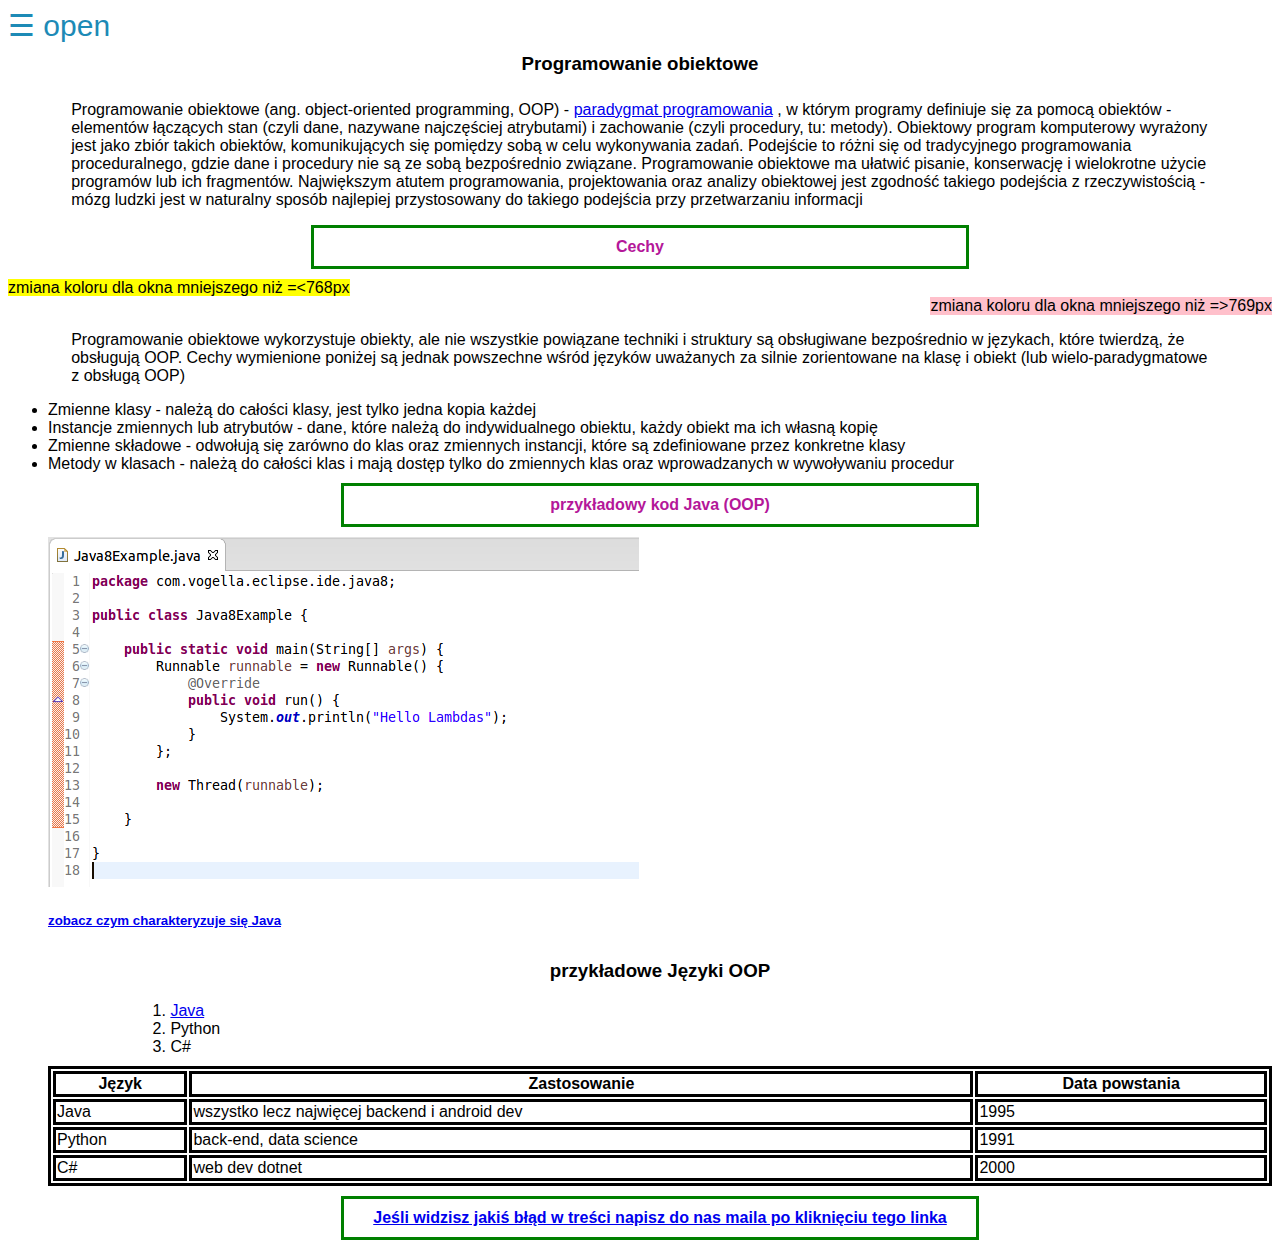
<file: index.html>
<!DOCTYPE html>
<html lang="en">
<head>
    <meta charset="UTF-8">
    <meta http-equiv="X-UA-Compatible" content="IE=edge">
    <meta name="viewport" content="width=device-width, initial-scale=1.0">
    <link rel="stylesheet" type="text/css" href="light-theme.css" />

    <title>projekt 1</title>
    <!--https://github.com/TalekC-137/first-->
</head>
<body >

        <!--TODO: change subject to space realated, implement dark theme with pics of dark sky and white with some day light pics
        or very bright space bs-->



        <div id="mySidenav" class="sidenav">
            <a href="javascript:void(0)" class="closebtn" onclick="closeNav()">&times;</a>
            <button class="btn_style" onclick="toggleTheme()">
                TOGGLE THEME
            </button> 
              <a href="index.html">Main</a>
        <a href="java.html">Java</a>
        <a href="python.html">Python</a>
        <a href="calculator.html">kalkulator walut</a>

          </div>
          
          <span style="font-size:30px;cursor:pointer;color: rgb(29, 138, 182);" onclick="openNav()">&#9776; open</span>
          
          <script>
          function openNav() {
            document.getElementById("mySidenav").style.width = "250px";
          }
          
          function closeNav() {
            document.getElementById("mySidenav").style.width = "0";
          }
          </script>

    <h3 class="center">
        Programowanie obiektowe
    </h3>
   
<p class="padding">
    Programowanie obiektowe (ang. object-oriented programming, OOP) -
    <a href="https://pl.wikipedia.org/wiki/Paradygmat_programowania">paradygmat programowania</a>
 , w którym programy definiuje się za pomocą obiektów - elementów łączących stan (czyli dane, nazywane najczęściej atrybutami) i zachowanie (czyli procedury, tu: metody). Obiektowy program komputerowy wyrażony jest jako zbiór takich obiektów, komunikujących się pomiędzy sobą w celu wykonywania zadań.

    Podejście to różni się od tradycyjnego programowania proceduralnego, gdzie dane i procedury nie są ze sobą bezpośrednio związane. Programowanie obiektowe ma ułatwić pisanie, konserwację i wielokrotne użycie programów lub ich fragmentów.
    
    Największym atutem programowania, projektowania oraz analizy obiektowej jest zgodność takiego podejścia z rzeczywistością - mózg ludzki jest w naturalny sposób najlepiej przystosowany do takiego podejścia przy przetwarzaniu informacji</p>

    <h4 class="color_frame">
        Cechy
    </h4>
 <!--nie wiem co dodać ze zmianą koloru przy zmianie okna więc dodaję to, jak na coś wpadnę to dodam przy kolejny projekcie-->
    <div class="clearfix">
        <span class="float-right-sm">zmiana koloru dla okna mniejszego niż =&lt;768px</span><br>
        <span class="float-right-lg">zmiana koloru dla okna mniejszego niż =&gt;769px</span><br>
      </div>

    <script>
    var counter = 0;
        function toggleTheme() {
            counter++;
            var sheets = document
                .getElementsByTagName('link');
            if(counter%2 == 1){
               sheets[0].href = "dark-theme.css";
            }else{
                sheets[0].href = "light-theme.css";
            }
        }
    </script>

    <p style="font-family: helvetica;" class="padding"> Programowanie obiektowe wykorzystuje obiekty, ale nie wszystkie powiązane techniki i struktury są obsługiwane bezpośrednio w    językach,  które twierdzą, że obsługują OOP. Cechy wymienione poniżej są jednak powszechne wśród języków uważanych za silnie zorientowane na klasę i obiekt (lub wielo-paradygmatowe z obsługą OOP)</p>
   
<ul class="colorsUl">
    
    <li>Zmienne klasy - należą do całości klasy, jest tylko jedna kopia każdej</li>
    <li>Instancje zmiennych lub atrybutów - dane, które należą do indywidualnego obiektu, każdy obiekt ma ich własną kopię</li>
    <li>Zmienne składowe - odwołują się zarówno do klas oraz zmiennych instancji, które są zdefiniowane przez konkretne klasy</li>
    <li>Metody w klasach - należą do całości klas i mają dostęp tylko do zmiennych klas oraz wprowadzanych w wywoływaniu procedur</li>

    <h4 class="color_frame">
        przykładowy kod Java (OOP)
    </h4>

    <img src="javaCode.png" alt="przykładowy kod java">



    <h5 class="center">
        <a href="java.html"> zobacz czym charakteryzuje się Java</a>
    </h5>

    <h3 class="padding">
        przykładowe Języki OOP
    </h3>

    <ol class="padding">
        <li> <a href="java.html">Java</a>
        </li>
        <li>Python</li>
        <li>C#</li>
      </ol>

      <table style="width:100%">
        <tr>
          <th>Język</th>
          <th>Zastosowanie</th>
          <th>Data powstania</th>
        </tr>
        <tr>
          <td>Java</td>
          <td>wszystko lecz najwięcej backend i android dev</td>
          <td>1995</td>
        </tr>
        <tr>
          <td>Python</td>
          <td>back-end, data science</td>
          <td>1991</td>
        </tr>
        <tr>
            <td>C#</td>
            <td>web dev dotnet</td>
            <td>2000</td>  
          </tr>
      </table>

      <h4 class="color_frame">
        <a href="mailto:zwyklymail202@gmail.com"> Jeśli widzisz jakiś błąd w treści napisz do nas maila po kliknięciu tego linka</a>
    </h4>

</body>
</html>
</file>
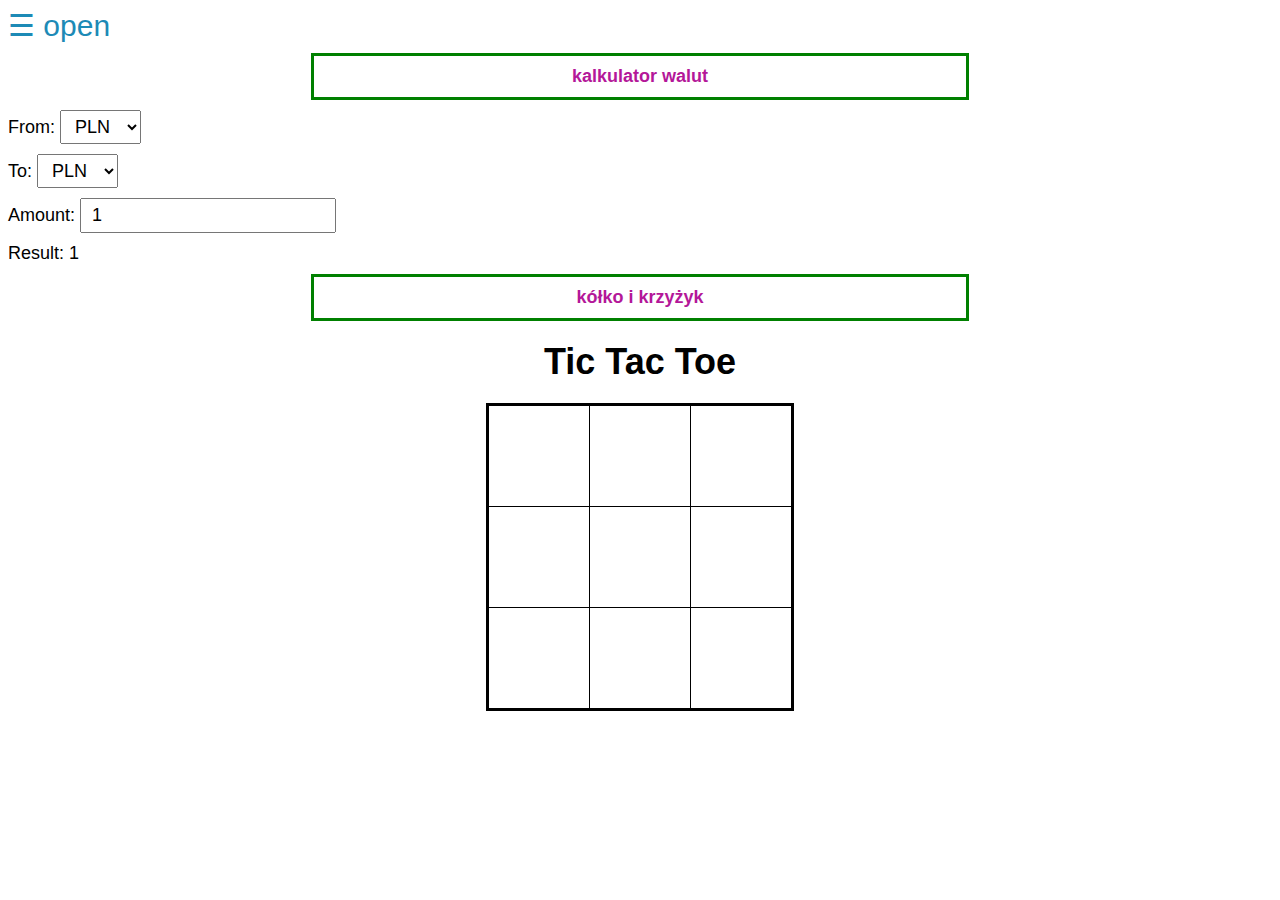
<file: calculator.html>
<!DOCTYPE html>
<html lang="en">
<head>
    <meta charset="UTF-8">
    <meta http-equiv="X-UA-Compatible" content="IE=edge">
    <meta name="viewport" content="width=device-width, initial-scale=1.0">
    <link rel="stylesheet" type="text/css" href="light-theme.css" />

    <title>kalkulator</title>
</head>

<style>
    body {
      font-size: 18px;
    }

    div {
      margin: 10px 0;
    }

    select,
    input {
      font-size: 18px;
      padding: 5px 10px;
    }

    table {
    border-collapse: collapse;
    margin: auto;

  }

    td {
        border: 1px solid black;
        padding: 20px;
        text-align: center;
        font-size: 30px;

        width: 60px;
        height: 60px;
    }

    #message {
    font-size: 40px;
    color: red;
    position: absolute;
    top: 50%;
    left: 50%;
    transform: translate(-50%, -50%);
  }

  </style>


<body >
        <div id="mySidenav" class="sidenav">
            <a href="javascript:void(0)" class="closebtn" onclick="closeNav()">&times;</a>
            <button class="btn_style" onclick="toggleTheme()">
                TOGGLE THEME
            </button> 
            <a href="index.html">Main</a>
            <a href="java.html">Java</a>
            <a href="python.html">Python</a>
            <a href="calculator.html">kalkulator walut</a>
          </div>
          
          <span style="font-size:30px;cursor:pointer;color: rgb(29, 138, 182);" onclick="openNav()">&#9776; open</span>
          
          <h4 class="color_frame">
            kalkulator walut
        </h4>

          <div>
            <label for="from">From:</label>
            <select id="from">
              <option>PLN</option>
              <option>USD</option>
              <option>EUR</option>
              <option>JPY</option>
              <option>GBP</option>
              <option>CNY</option>
              <option>AUD</option>
              <option>CHF</option>
            </select>
          </div>
        
          <div>
            <label for="to">To:</label>
            <select id="to">
              <option>PLN</option>
              <option>USD</option>
              <option>EUR</option>
              <option>JPY</option>
              <option>GBP</option>
              <option>CNY</option>
              <option>AUD</option>
              <option>CHF</option>
            </select>
          </div>
        
          <div>
            <label for="amount">Amount:</label>
            <input type="number" id="amount" value="1">
          </div>
        
          <div id="result">
            Result: <span id="converted-amount"></span>
          </div>

          <h4 class="color_frame">
            kółko i krzyżyk
        </h4>
    

        <h1>Tic Tac Toe</h1>
        <table>
          <tr>
            <td id="cell-0"></td>
            <td id="cell-1"></td>
            <td id="cell-2"></td>
          </tr>
          <tr>
            <td id="cell-3"></td>
            <td id="cell-4"></td>
            <td id="cell-5"></td>
          </tr>
          <tr>
            <td id="cell-6"></td>
            <td id="cell-7"></td>
            <td id="cell-8"></td>
          </tr>
        </table>
        <p id="message"></p>

        <script>

      let currentPlayer = "X";
      let gameOver = false;

      function switchPlayers() {
        if (currentPlayer === "X") {
          currentPlayer = "O";
        } else {
          currentPlayer = "X";
        }
      }

      function handleMove(event) {
        if (gameOver) return; 

        let cell = event.target;
        if (cell.innerHTML !== "") return; 

        cell.innerHTML = currentPlayer;

        if (isGameWon()) {
          gameOver = true;
          document.getElementById("message").innerHTML =
            currentPlayer + " wygrał grę!";
        } else if (isGameDrawn()) {
          gameOver = true;
          document.getElementById("message").innerHTML = "remis, remis, remis!";
        } else {
          switchPlayers();
        }
      }

      function isGameWon() {
        for (let i = 0; i <= 6; i += 3) {
            if (
            document.getElementById("cell-" + i).innerHTML === currentPlayer &&
            document.getElementById("cell-" + (i + 1)).innerHTML === currentPlayer &&
            document.getElementById("cell-" + (i + 2)).innerHTML === currentPlayer
            ) {
            return true;
            }
        }

        for (let i = 0; i <= 2; i++) {
            if (
            document.getElementById("cell-" + i).innerHTML === currentPlayer &&
            document.getElementById("cell-" + (i + 3)).innerHTML === currentPlayer &&
            document.getElementById("cell-" + (i + 6)).innerHTML === currentPlayer
            ) {
            return true;
            }
        }

        return false;
        }


        function isGameDrawn() {
        for (let i = 0; i < 9; i++) {
          if (document.getElementById("cell-" + i).innerHTML === "") {
            return false;
          }
        }
        return true;
      }

      for (let i = 0; i < 9; i++) {
        document.getElementById("cell-" + i).addEventListener("click", handleMove);
      }

        </script>

          <script>
            const currencies = ['PLN', 'USD', 'EUR', 'JPY', 'GBP', 'CNY', 'AUD', 'CHF'];
        
            const rates = {
              PLN: 1,
              USD: 3.75,
              EUR: 4.25,
              JPY: 0.034,
              GBP: 4.75,
              CNY: 0.56,
              AUD: 2.84,
              CHF: 3.98
            };
        
            function convertCurrency(from, to, amount) {
              return (amount * rates[to]) / rates[from];
            }
        
            const fromSelect = document.getElementById('from');
            const toSelect = document.getElementById('to');
            const amountInput = document.getElementById('amount');
            const convertedAmount = document.getElementById('converted-amount');
        
            function updateResult() {
              const fromCurrency = fromSelect.value;
              const toCurrency = toSelect.value;
              const amount = amountInput.value;
              convertedAmount.innerHTML = convertCurrency(fromCurrency, toCurrency, amount);
            }
        
            fromSelect.addEventListener('change', updateResult);
            toSelect.addEventListener('change', updateResult);
            amountInput.addEventListener('input', updateResult);
          
              updateResult();
            </script>


          <script>
          function openNav() {
            document.getElementById("mySidenav").style.width = "250px";
          }
          
          function closeNav() {
            document.getElementById("mySidenav").style.width = "0";
          }
          </script>

          <script>
            var counter = 0;
                function toggleTheme() {
                    counter++;
                    var sheets = document
                        .getElementsByTagName('link');
                    if(counter%2 == 1){
                       sheets[0].href = "dark-theme.css";
                    }else{
                        sheets[0].href = "light-theme.css";
                    }
                }
            </script>

<script>
    var counter = 0;
        function toggleTheme() {
            counter++;
            var sheets = document
                .getElementsByTagName('link');
            if(counter%2 == 1){
               sheets[0].href = "dark-theme.css";
            }else{
                sheets[0].href = "light-theme.css";
            }
        }
    </script>
</body>
</html>
</file>
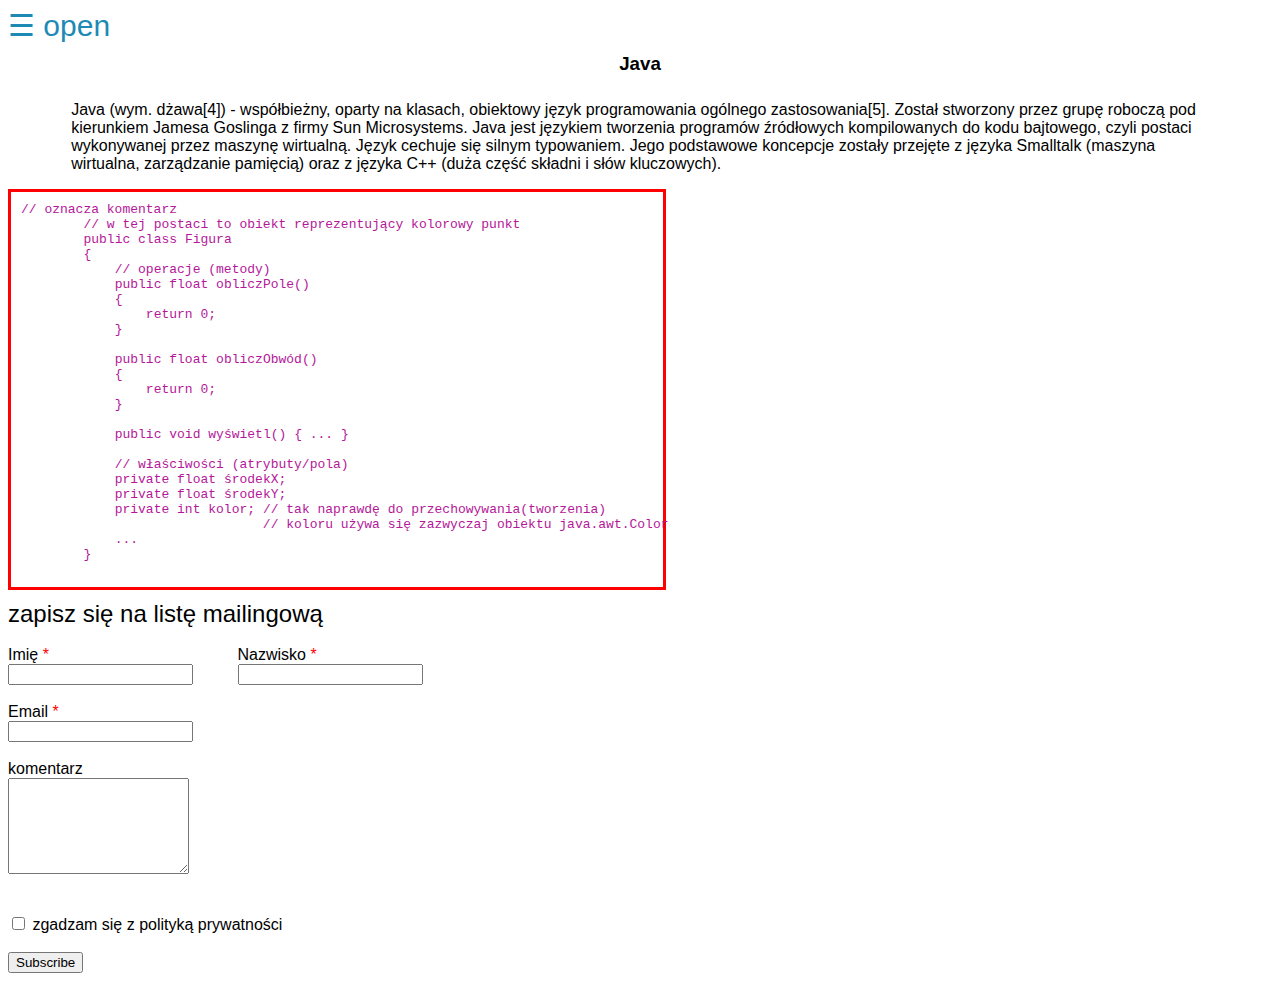
<file: java.html>
<!DOCTYPE html>
<html lang="en">
<head>
    <meta charset="UTF-8">
    <meta http-equiv="X-UA-Compatible" content="IE=edge">
    <meta name="viewport" content="width=device-width, initial-scale=1.0">
    <link rel="stylesheet" type="text/css" href="light-theme.css" />
    <title>Java</title>

    <style>
        pre.color_frame {
            padding-right: 5%;
            color:  rgb(180, 23, 153);
            margin-bottom: 10px;
            margin-top: 10px;
            width: 50%;
            border: 3px solid red;
            padding: 10px;
        }
    </style>
</head>
<body>
    
    <div id="mySidenav" class="sidenav">
        <a href="javascript:void(0)" class="closebtn" onclick="closeNav()">&times;</a>
        <button class="btn_style" onclick="toggleTheme()">
            TOGGLE THEME
        </button> 
        <a href="index.html">Main</a>
        <a href="java.html">Java</a>
        <a href="python.html">Python</a>
        <a href="calculator.html">kalkulator walut</a>
      </div>
      
      <span style="font-size:30px;cursor:pointer;color: rgb(29, 138, 182);" onclick="openNav()">&#9776; open</span>
      
      <script>
      function openNav() {
        document.getElementById("mySidenav").style.width = "250px";
      }
      
      function closeNav() {
        document.getElementById("mySidenav").style.width = "0";
      }
      </script>
      
      <script>
        var counter = 0;
            function toggleTheme() {
                counter++;
                var sheets = document
                    .getElementsByTagName('link');
                if(counter%2 == 1){
                   sheets[0].href = "dark-theme.css";
                }else{
                    sheets[0].href = "light-theme.css";
                }
            }
        </script>

    <h3>
        Java
    </h3>
<p> Java (wym. dżawa[4]) - współbieżny, oparty na klasach, obiektowy język programowania ogólnego zastosowania[5].
     Został stworzony przez grupę roboczą pod kierunkiem Jamesa Goslinga z firmy Sun Microsystems.
      Java jest językiem tworzenia programów źródłowych kompilowanych do kodu bajtowego, czyli postaci wykonywanej 
      przez maszynę wirtualną. Język cechuje się silnym typowaniem. Jego podstawowe koncepcje zostały przejęte z 
      języka Smalltalk (maszyna wirtualna, zarządzanie pamięcią) oraz z języka C++ (duża część składni i słów kluczowych).
      </p>

      <div  > </div><pre class="color_frame"><span></span><span >// oznacza komentarz</span>
        <span >// w tej postaci to obiekt reprezentujący kolorowy punkt</span>
        <span>public</span> <span >class</span> <span >Figura</span>
        <span >{</span>
            <span >// operacje (metody)</span>
            <span >public</span> <span >float</span> <span >obliczPole</span><span >()</span>
            <span >{</span>
                <span >return</span> <span >0</span><span >;</span>
            <span >}</span>
        
            <span c>public</span> <span >float</span> <span >obliczObwód</span><span >()</span>
            <span >{</span>
                <span >return</span> <span >0</span><span >;</span>
            <span >}</span>
        
            <span >public</span> <span >void</span> <span >wyświetl</span><span >()</span> <span >{</span> <span >...</span> <span >}</span>
        
            <span >// właściwości (atrybuty/pola)</span>
            <span >private</span> <span >float</span> <span >środekX</span><span >;</span>
            <span >private</span> <span >float</span> <span >środekY</span><span >;</span>
            <span >private</span> <span >int</span> <span >kolor</span><span >;</span> <span >// tak naprawdę do przechowywania(tworzenia)</span>
                               <span >// koloru używa się zazwyczaj obiektu java.awt.Color</span>
            <span >...</span>
        <span >}</span>
        </pre></div>

        <form>
            <div style="max-width: 400px;">
            </div>
            <div style="padding-bottom: 18px;font-size : 24px;">zapisz się na listę mailingową</div>
            <div style="display: flex; padding-bottom: 18px;max-width : 450px;">
            <div style=" margin-left: 0; margin-right: 1%; width: 49%;">Imię<span style="color: red;"> *</span><br/>
            <input type="text" id="data_2" name="data_2" style="max-width: 100%;" />
            </div>
            <div style=" margin-left: 1%; margin-right: 0; width: 49%;">Nazwisko<span style="color: red;"> *</span><br/>
            <input type="text" id="data_3" name="data_3" style="max-width: 100%;" />
            </div>
            </div><div style="padding-bottom: 18px;">Email<span style="color: red;"> *</span><br/>
            <input type="text" id="data_4" name="data_4" style="max-width : 450px;" />
            </div>
            <div style="padding-bottom: 18px;">komentarz<br/>
            <textarea id="data_5" false name="data_5" style="max-width : 450px;" rows="6"></textarea>
            </div>
            <div style="padding-bottom: 18px;"><br/>
            <span><input type="checkbox" id="data_6_0" name="data_6" value="I agree to Terms of Service and Privacy Policy"/> zgadzam się z polityką prywatności</span><br/>
            </div>
            <div style="padding-bottom: 18px;"><input name="skip_Submit" value="Subscribe" type="submit"/></div>
            <div>
            </div>
            </form>
            
        

</body>
</html>
</file>
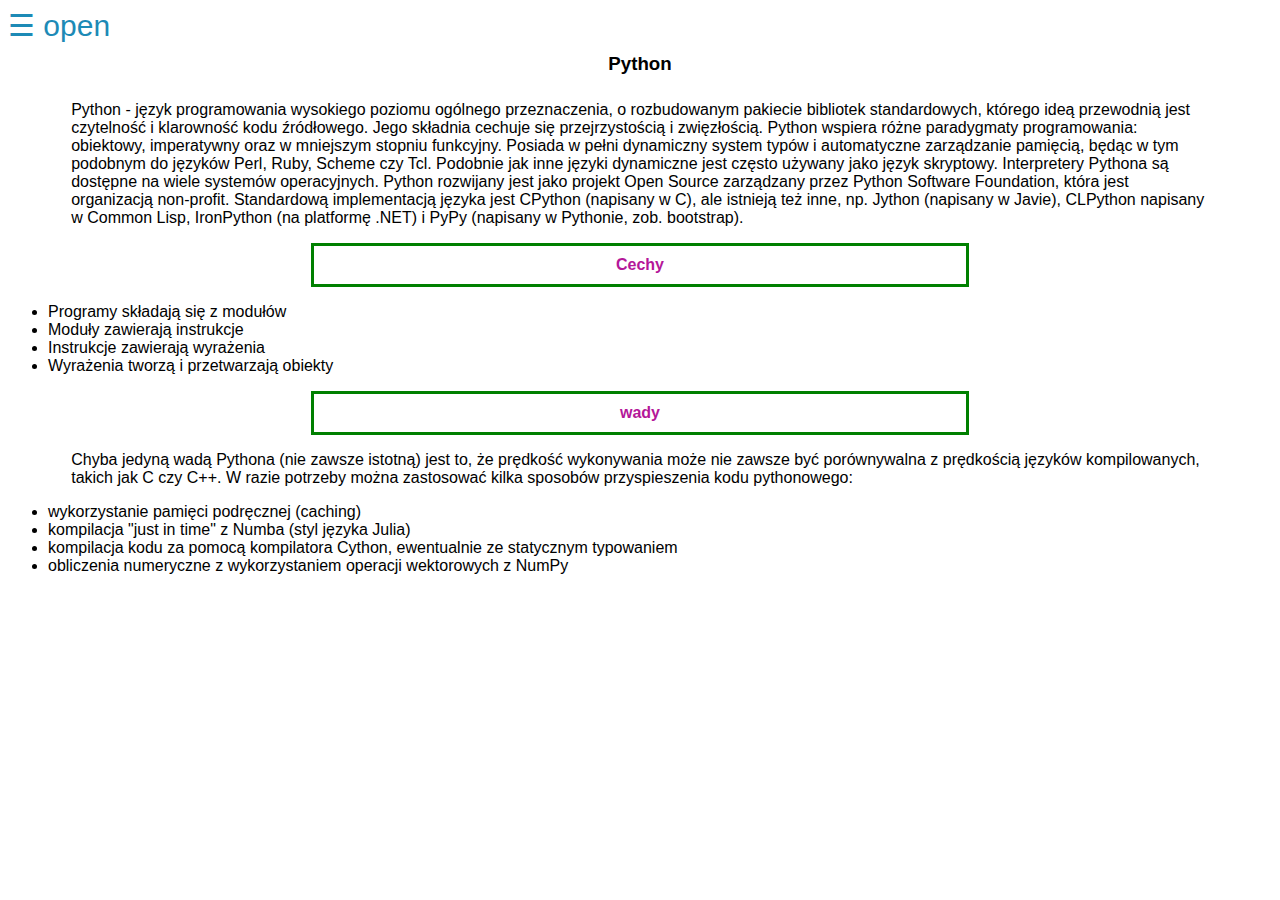
<file: python.html>
<!DOCTYPE html>
<html lang="en">
<head>
    <meta charset="UTF-8">
    <meta http-equiv="X-UA-Compatible" content="IE=edge">
    <meta name="viewport" content="width=device-width, initial-scale=1.0">
    <link rel="stylesheet" type="text/css" href="light-theme.css" />

    <title>python</title>
</head>
<body >
        <div id="mySidenav" class="sidenav">
            <a href="javascript:void(0)" class="closebtn" onclick="closeNav()">&times;</a>
            <button class="btn_style" onclick="toggleTheme()">
                TOGGLE THEME
            </button> 
            <a href="index.html">Main</a>
            <a href="java.html">Java</a>
            <a href="python.html">Python</a>
            <a href="calculator.html">kalkulator walut</a>
          </div>
          
          <span style="font-size:30px;cursor:pointer;color: rgb(29, 138, 182);" onclick="openNav()">&#9776; open</span>
          
          <script>
          function openNav() {
            document.getElementById("mySidenav").style.width = "250px";
          }
          
          function closeNav() {
            document.getElementById("mySidenav").style.width = "0";
          }
          </script>

          <script>
            var counter = 0;
                function toggleTheme() {
                    counter++;
                    var sheets = document
                        .getElementsByTagName('link');
                    if(counter%2 == 1){
                       sheets[0].href = "dark-theme.css";
                    }else{
                        sheets[0].href = "light-theme.css";
                    }
                }
            </script>

<script>
    var counter = 0;
        function toggleTheme() {
            counter++;
            var sheets = document
                .getElementsByTagName('link');
            if(counter%2 == 1){
               sheets[0].href = "dark-theme.css";
            }else{
                sheets[0].href = "light-theme.css";
            }
        }
    </script>

    <h3 class="center">
        Python
    </h3>
   
<p class="padding">
    Python - język programowania wysokiego poziomu ogólnego przeznaczenia, o rozbudowanym pakiecie bibliotek standardowych,
     którego ideą przewodnią jest czytelność i klarowność kodu źródłowego.
      Jego składnia cechuje się przejrzystością i zwięzłością.

    Python wspiera różne paradygmaty programowania: obiektowy,
     imperatywny oraz w mniejszym stopniu funkcyjny. Posiada w pełni dynamiczny system typów i automatyczne zarządzanie pamięcią,
      będąc w tym podobnym do języków Perl, Ruby, Scheme czy Tcl. Podobnie jak inne języki dynamiczne jest często używany jako 
      język skryptowy. Interpretery Pythona są dostępne na wiele systemów operacyjnych.
    
    Python rozwijany jest jako projekt Open Source zarządzany przez Python Software Foundation,
     która jest organizacją non-profit. Standardową implementacją języka jest CPython (napisany w C), ale istnieją też inne, np. Jython (napisany w Javie), CLPython napisany w Common Lisp, IronPython (na platformę .NET) i PyPy (napisany w Pythonie, zob. bootstrap).
  
  
     <h4 class="color_frame">
        Cechy
    </h4>

<ul class="colorsUl">
    
    <li>Programy składają się z modułów </li>
    <li>Moduły zawierają instrukcje </li>
    <li>Instrukcje zawierają wyrażenia  </li>
    <li>Wyrażenia tworzą i przetwarzają obiekty </li>
</ul>
    <h4 class="color_frame">
        wady
    </h4>

    <p> Chyba jedyną wadą Pythona (nie zawsze istotną) jest to, 
        że prędkość wykonywania może nie zawsze być porównywalna z prędkością języków kompilowanych,
         takich jak C czy C++. W razie potrzeby można zastosować kilka sposobów przyspieszenia kodu pythonowego: </p>  

<ul class="colorsUl">
    <li>wykorzystanie pamięci podręcznej (caching)</li>
    <li>kompilacja "just in time" z Numba (styl języka Julia)</li>
    <li>kompilacja kodu za pomocą kompilatora Cython, ewentualnie ze statycznym typowaniem  </li>
    <li>obliczenia numeryczne z wykorzystaniem operacji wektorowych z NumPy </li>
</ul>

</body>
</html>
</file>
<file: light-theme.css>
h4.color_frame {
    padding-right: 5%;
    color:  rgb(180, 23, 153);
    margin: auto;
    margin-bottom: 10px;
    margin-top: 10px;
    width: 50%;
    border: 3px solid green;
    padding: 10px;
    text-align: center;
}

body {
    background-color: rgb(255, 255, 255);
    font-family: "Lato", sans-serif;
  }
h1,h2,h3,h4.center {
    max-width:2000px;
    margin-top:46px;
    padding-right: 5%;
    margin: auto;
    margin-bottom: 10px;
    width: 50%;
    padding: 10px;
    text-align: center;
}
p,ol,h3.padding {
    max-width:2000px;
    padding-left: 5%;
    padding-right: 5%;
}
h3.padding {
    padding-left: 5%;
    padding-right: 5%;
}
ol.padding {
    padding-left: 10%;
}

table, th, td {    
    border:3px solid black;
    margin-top: 10px;
    margin-bottom: 10px;
}

button.btn_style {
    background-color:  rgb(55, 56, 57);
    border-radius: 8px;
    border-width: 0;
	color:  rgb(176, 179, 184);
    cursor: pointer;
    display: inline-block;
    font-size: 14px;
    font-weight: 500;
    line-height: 20px;
    margin: 0;
    margin-left: 25px;
    padding: 10px 12px;
    text-align: center;
    transition: all 200ms;
    vertical-align: baseline;
    touch-action: manipulation;
  }

.float-right-sm {
  background-color: yellow;
}

.float-right-lg {
  background-color: pink;
}

@media (max-width: 768px) {
  .float-right-sm {
    float: right;
  }
}

@media (min-width: 769px) {
  .float-right-lg {
    float: right;
  }
}

.clearfix::after {
  display: block;
  clear: both;
  content: "";
}

.sidenav {
  height: 100%;
  width: 0;
  position: fixed;
  z-index: 1;
  top: 0;

  left: 0;
  background-color: #111;
  overflow-x: hidden;
  transition: 0.5s;
  padding-top: 60px;
}

.sidenav a {
  padding: 8px 8px 8px 32px;
  text-decoration: none;
  font-size: 25px;
  color: #818181;
  display: block;
  transition: 0.3s;
}

.sidenav a:hover {
  color: #f1f1f1;
}

.sidenav .closebtn {
  position: absolute;
  top: 0;
  right: 25px;
  font-size: 36px;
  margin-left: 50px;
}

@media screen and (max-height: 450px) {
  .sidenav {padding-top: 15px;}
  .sidenav a {font-size: 18px;}
}
</file>
